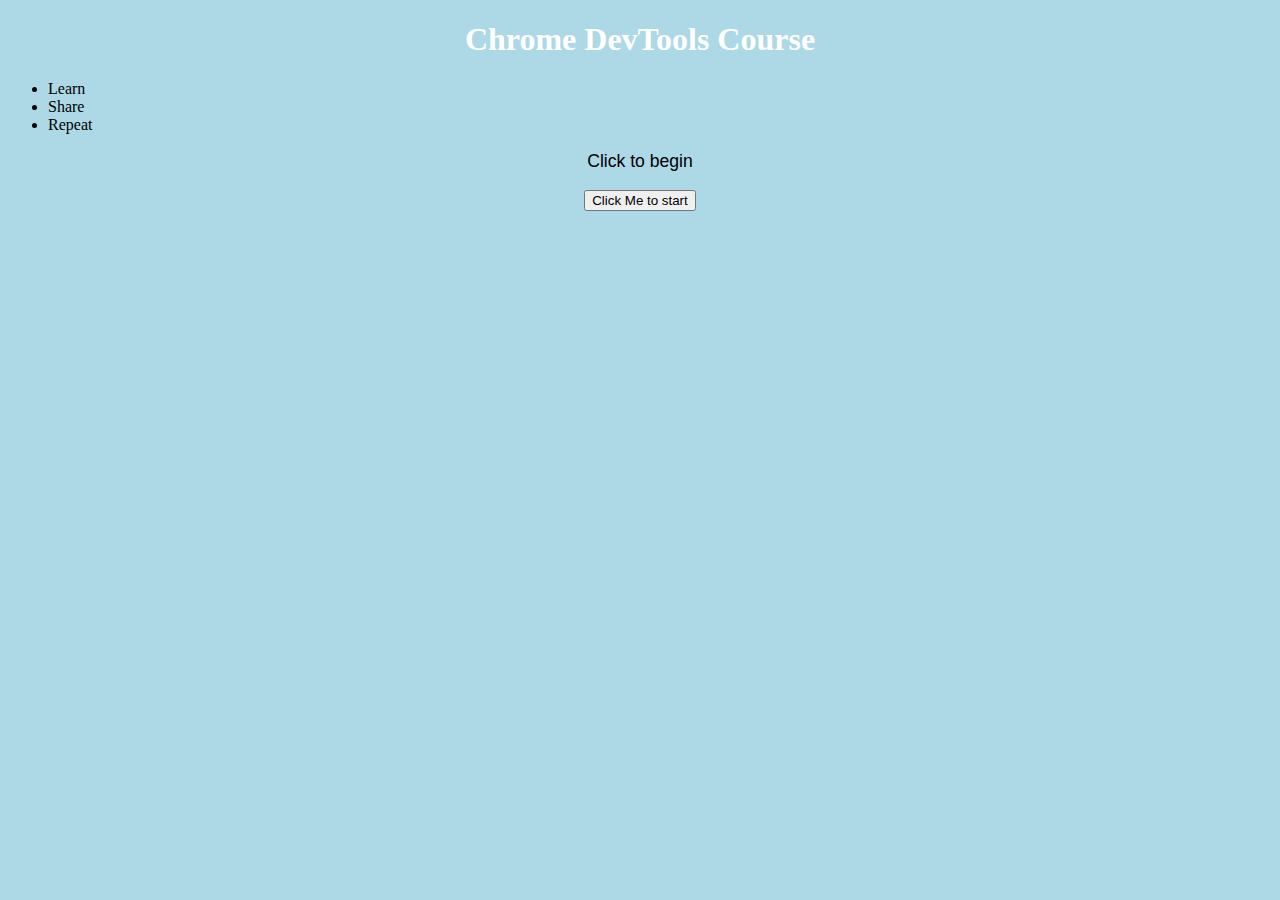
<file: index.html>
<!DOCTYPE html>
<html lang="es">
  <head>
    <meta charset="UTF-8" />
    <meta http-equiv="X-UA-Compatible" content="IE=edge" />
    <meta name="viewport" content="width=device-width, initial-scale=1.0" />
    <title>Chrome DevTools Course</title>
    <link rel="stylesheet" href="style.css">
    <script src="app.js"></script>
  </head>
  <body>
    <h1>Chrome DevTools Course</h1>

    <ul>
      <li>Learn</li>
      <li>Share</li>
      <li>Repeat</li>
    </ul>

    <p>Click to begin</p>

    <button type="button" onclick="onClickEvent()">Click Me to start</button>
  </body>
</html>
</file>
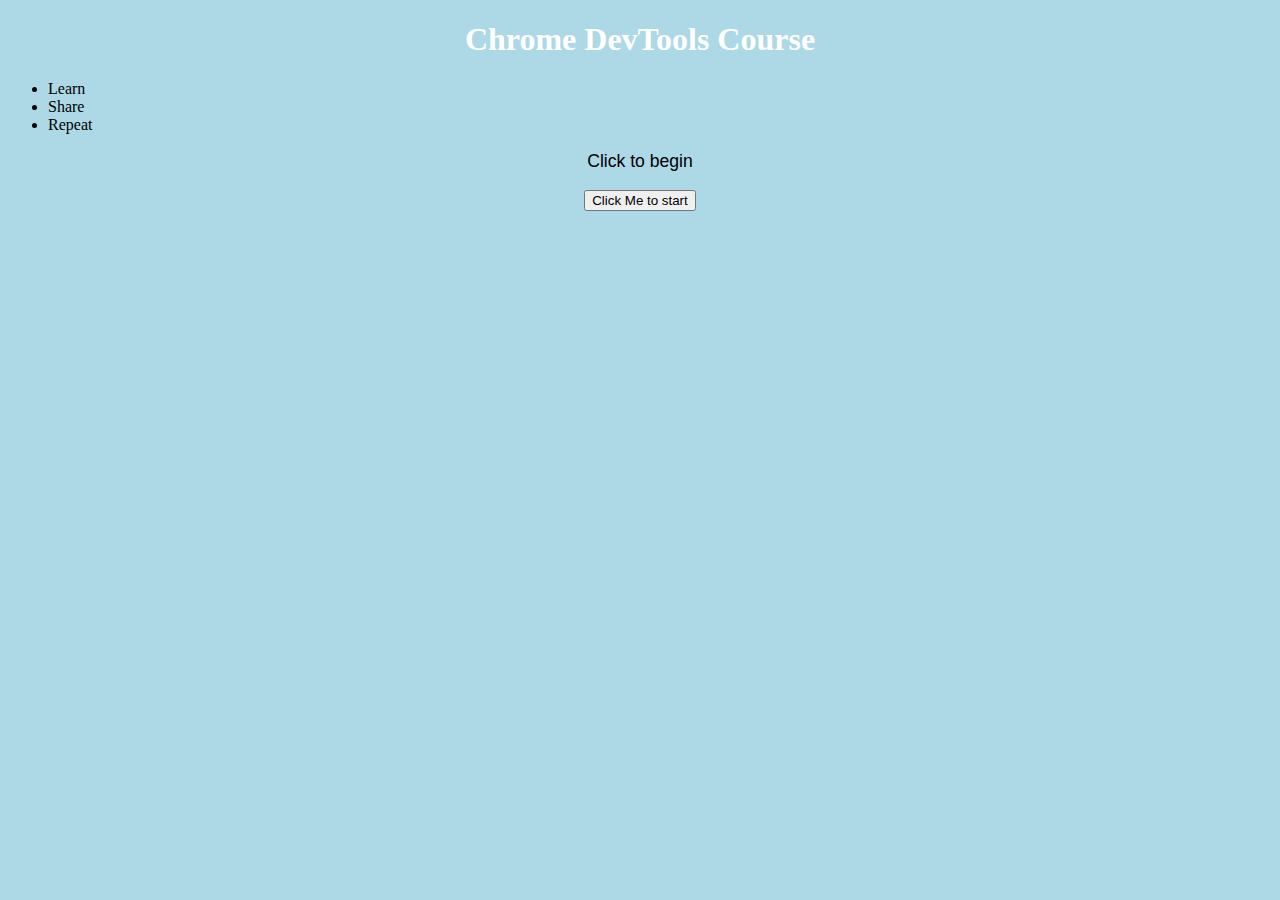
<file: Workspace Filesystem/index.html>
<!DOCTYPE html>
<html lang="es">
  <head>
    <meta charset="UTF-8" />
    <meta http-equiv="X-UA-Compatible" content="IE=edge" />
    <meta name="viewport" content="width=device-width, initial-scale=1.0" />
    <title>Chrome DevTools Course</title>
    <link rel="stylesheet" href="style.css">
    <script src="app.js"></script>
  </head>
  <body>
    <h1>Chrome DevTools Course</h1>

    <ul>
      <li>Learn</li>
      <li>Share</li>
      <li>Repeat</li>
    </ul>

    <p>Click to begin</p>

    <button type="button" onclick="onClickEvent()">Click Me to start</button>
  <!-- Code injected by live-server -->
<script>
	// <![CDATA[  <-- For SVG support
	if ('WebSocket' in window) {
		(function () {
			function refreshCSS() {
				var sheets = [].slice.call(document.getElementsByTagName("link"));
				var head = document.getElementsByTagName("head")[0];
				for (var i = 0; i < sheets.length; ++i) {
					var elem = sheets[i];
					var parent = elem.parentElement || head;
					parent.removeChild(elem);
					var rel = elem.rel;
					if (elem.href && typeof rel != "string" || rel.length == 0 || rel.toLowerCase() == "stylesheet") {
						var url = elem.href.replace(/(&|\?)_cacheOverride=\d+/, '');
						elem.href = url + (url.indexOf('?') >= 0 ? '&' : '?') + '_cacheOverride=' + (new Date().valueOf());
					}
					parent.appendChild(elem);
				}
			}
			var protocol = window.location.protocol === 'http:' ? 'ws://' : 'wss://';
			var address = protocol + window.location.host + window.location.pathname + '/ws';
			var socket = new WebSocket(address);
			socket.onmessage = function (msg) {
				if (msg.data == 'reload') window.location.reload();
				else if (msg.data == 'refreshcss') refreshCSS();
			};
			if (sessionStorage && !sessionStorage.getItem('IsThisFirstTime_Log_From_LiveServer')) {
				console.log('Live reload enabled.');
				sessionStorage.setItem('IsThisFirstTime_Log_From_LiveServer', true);
			}
		})();
	}
	else {
		console.error('Upgrade your browser. This Browser is NOT supported WebSocket for Live-Reloading.');
	}
	// ]]>
</script>
</body>
</html>
</file>
<file: style.css>
body {
  background-color: lightblue;
  text-align: center;
}

h1 {
  color: white;
  text-align: center;
}

p {
  font-family: Verdana, Geneva, Tahoma, sans-serif;
  font-size: 1.1rem;
}

li {
  text-align: left;
}

li:hover {
  background-color: red;
}

.p1 {
  color: yellow;
}
</file>
<file: Workspace Filesystem/style.css>
body {
  background-color: lightblue;
  text-align: center;
}

h1 {
  color: white;
  text-align: center;
}

p {
  font-family: Verdana, Geneva, Tahoma, sans-serif;
  font-size: 1.1rem;
}

li {
  text-align: left;
}

li:hover {
  background-color: red;
}

.p1 {
  color: yellow;
}
</file>
